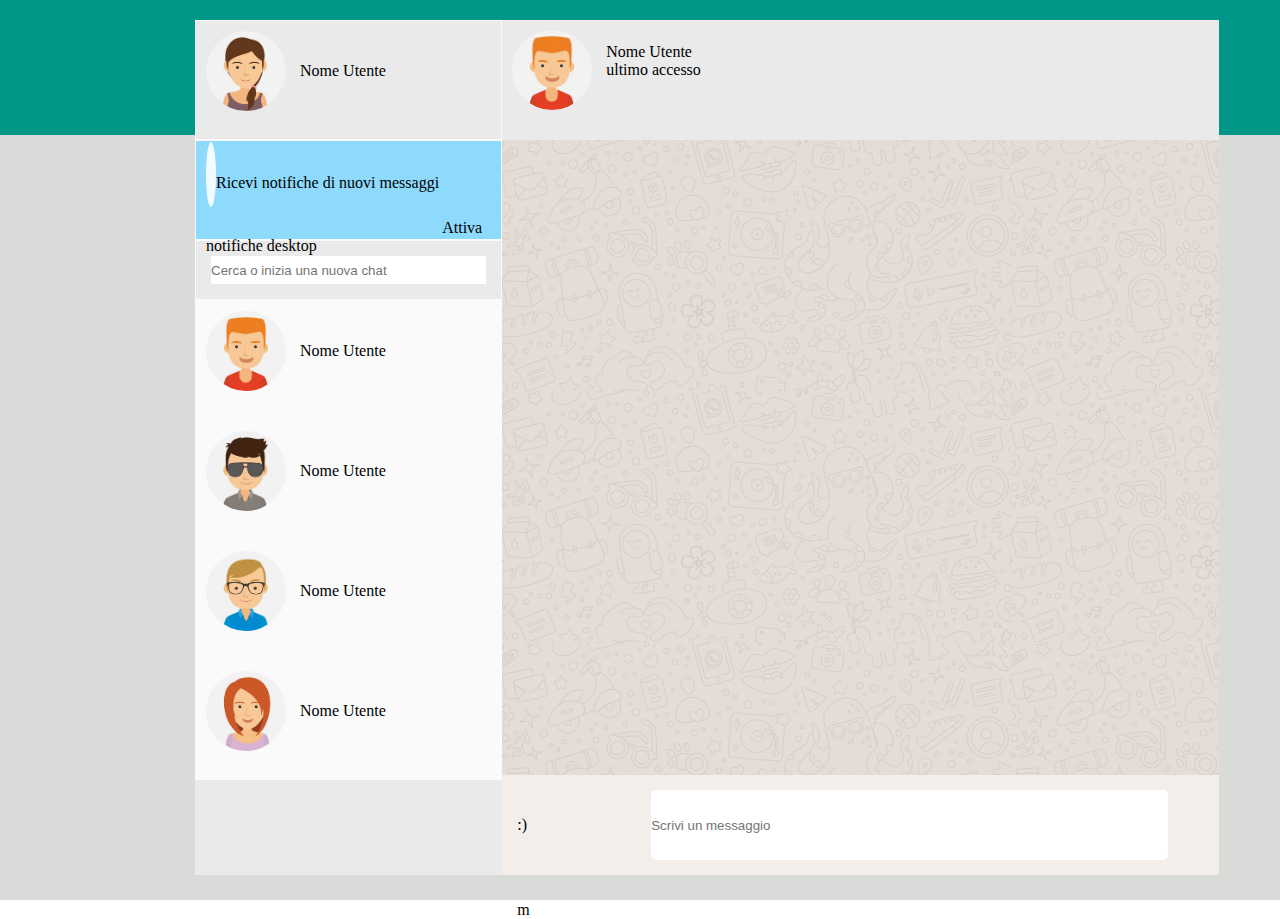
<file: milestone 1/index.html>
<!DOCTYPE html>
<html lang="en">
<head>
    <meta charset="UTF-8">
    <meta name="viewport" content="width=device-width, initial-scale=1.0">
    <title>Boolzapp</title>
    <link rel="stylesheet" href="https://cdnjs.cloudflare.com/ajax/libs/font-awesome/5.15.1/css/all.min.css" integrity="sha512-+4zCK9k+qNFUR5X+cKL9EIR+ZOhtIloNl9GIKS57V1MyNsYpYcUrUeQc9vNfzsWfV28IaLL3i96P9sdNyeRssA==" crossorigin="anonymous" />
    <link rel="stylesheet" href="assets/css/style.css">
</head>
<body>
    <div class="green_back"></div>
    <div class="container back_info_gray">
        <aside>
            <ul>
                <li>
                    <img class="avatar" src="assets/img/avatar_io.jpg" alt="">
                    <span class="info_bar_utente">Nome Utente</span>
                </li>
                <li id="attiva_notifiche">
                    <span class="font_avatar" > <i class="fas fa-bell-slash"></i> </span>
                    <span class="info_bar_utente">Ricevi notifiche di nuovi messaggi</span>
                    <span>Attiva notifiche desktop</span>
                </li>
                <li class="search_inchat"><input class="write_search" type="text" placeholder="Cerca o inizia una nuova chat"></li>
                <li class="bg_white">
                    <img class="avatar" src="assets/img/avatar_1.jpg" alt="">
                    <span class="info_bar_utente">Nome Utente</span>
                </li>
                <li class="bg_white">
                    <img class="avatar" src="assets/img/avatar_2.jpg" alt="">
                    <span class="info_bar_utente">Nome Utente</span>
                </li>
                <li class="bg_white">
                    <img class="avatar" src="assets/img/avatar_3.jpg" alt="">
                    <span class="info_bar_utente">Nome Utente</span>
                </li>
                <li class="bg_white">
                    <img class="avatar" src="assets/img/avatar_6.jpg" alt="">
                    <span class="info_bar_utente">Nome Utente</span>
                </li>
            </ul>
        </aside>
        <div class="msg_body">
            <div class="info_chat">
                <img class="avatar" src="assets/img/avatar_1.jpg" alt="">
                <div class="info_bar_utente">
                    <span>Nome Utente</span>
                    <br>
                    <span>ultimo accesso</span>
                </div>
            </div>
            <div class="msg_view"></div>
            <div class="write_chat">
                <span class="emoji">:)</span>
                <input class="write_msg" type="text" placeholder="Scrivi un messaggio">
                <span class="microphone">m</span>
            </div>
        </div>
    </div>
    <div class="gray_back"></div>
    <script src="assets/js/main.js"></script>
</body>
</html>
</file>
<file: milestone 1/assets/css/style.css>
*{
    margin: 0;
    padding: 0;
    box-sizing: border-box;
}
body{position: relative;}
.green_back{
    height: 15vh;
    width: 100%;
    background-color: #009688;
}
.gray_back{
    height: 85vh;
    width: 100%;
    background-color: #d8dbd7;
}

.container {
    position: absolute;
    top: 20px;
    left: 195px;
    height: 95vh;
    width: 80vw;
}
aside{width: 30%;}
img.avatar{
    padding: 10px;
    border-radius: 50%;
    height: 100px;
    width: 100px;
}
.font_avatar>.fa-bell-slash {color: #8edafc;}
#attiva_notifiche {
    padding: 10px;
    height: 100px;
    background-color: #8edafc;
}

#attiva_notifiche>span.font_avatar {
    font-size: 40px;
    /* line-height: 120px; */
    vertical-align: 45px;
    height: 100px;
    background-color: #f2fbff;
    border-radius: 50%;
    padding-right: 0px;
    padding-left: 10px;
    padding-bottom: 10px;
    padding-top: 10px;
}

.info_bar_utente {
    vertical-align: 45px;
}
div.info_bar_utente { 
    display: inline-block;
    vertical-align: 45px;
}
aside>ul>li, .info_bar{
    border: 1px solid #fafafa;
    /* line-height: 120px; */
    list-style: none;
    height: 120px;
}
.search_inchat{height: 60px;}
.write_search{
    margin: 15px;
    height: calc(100% - 15px*2);
    width: calc(100% - 30px);
    border: none;
}
.info_chat{
    height: 120px;

}
.msg_view{
    position: absolute;
    top: auto;
    right: 0;
    height: calc(100% - (120px + 100px));
    width: 100%;
    background-image: url("../img/mine.jpg");
}
.write_chat {
        position: absolute;
        bottom: 0;
        right: 0;
        height: 100px;
        width: 100%;
        background-color: #f3eeea;

}
.msg_body {
    height: 100%;
    width: 70%;
    position: absolute;
    top: 0;
    right: 0;
}
span.emoji{
    display: inline-block;
    height: 100px;
    width: 100px;
    /* position: absolute;
    top: 0;
    left: 0; */
    margin: 15px;
    height: calc(100% - 15px*2);
}

.write_msg {
    border-radius: 5px;
    margin: 15px;
    height: calc(100% - 15px*2);
    width: calc(100% - 200px);
    border: none;
    /* position: absolute; */
}
.microphone{
    /* position: absolute;
    top: 0;
    right: 0; */
    margin: 15px;
    width: 100px;
    height: calc(100% - 15px*2);
}
.back_info_gray{background-color: #eaeaea;}
.back_aside_gray{background-color: #fafafa;}
.bg_white{background-color: #fafafa;}
</file>
